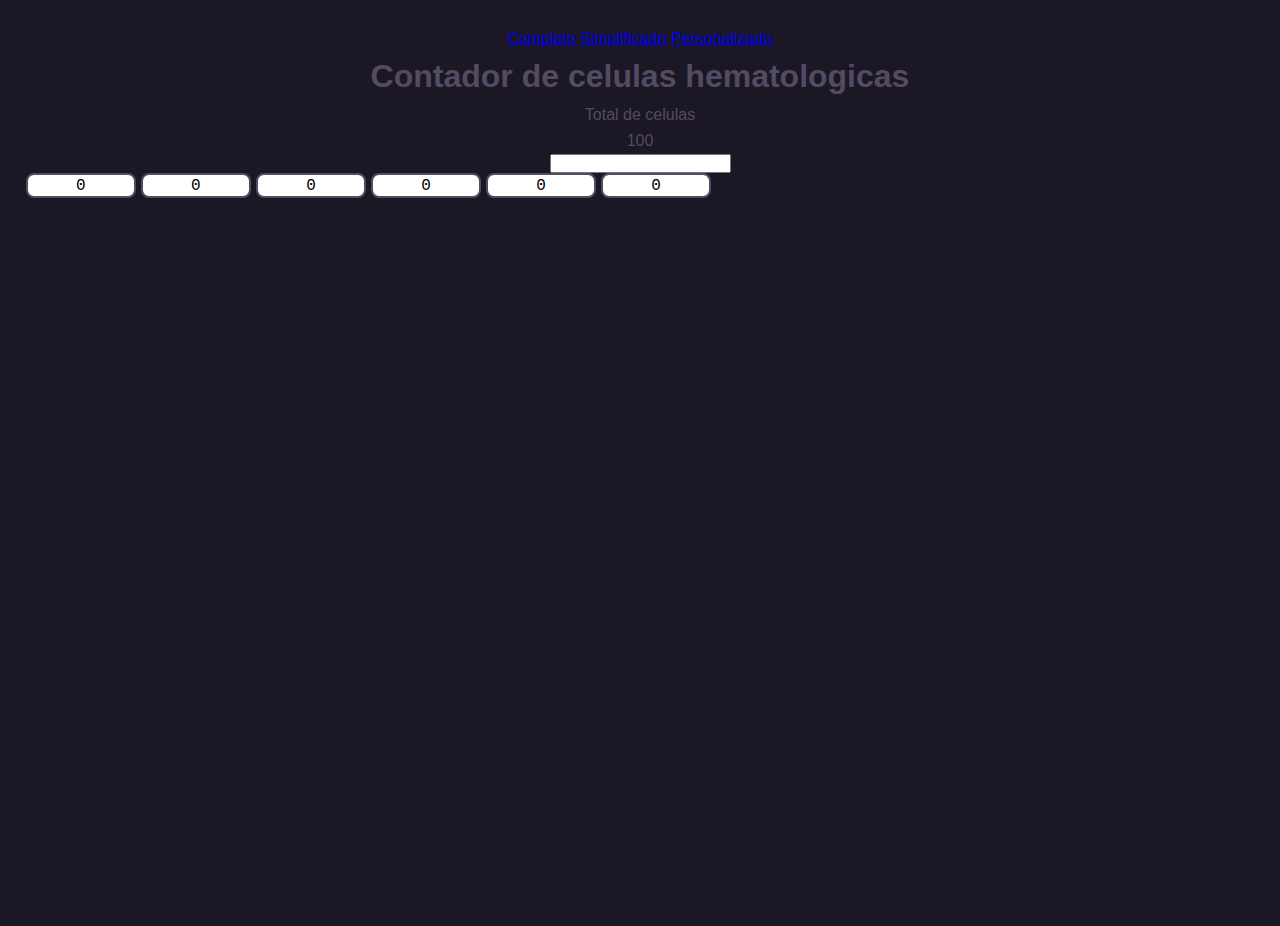
<file: index.html>
<!DOCTYPE html>
<html lang="pt-br">
<head>
    <meta charset="UTF-8">
    <meta name="viewport" content="width=device-width, initial-scale=1.0">
    <title>Contador Hematologico</title>
    <link rel="stylesheet" href="./styles/reset.css">
    <link rel="stylesheet" href="./styles/style.css">
</head>
<body>
    <header class="cabecalho">
        <nav class="menu">
            <a href="contador.html">Completo</a>
            <a href="index.html">Simplificado</a>
            <a href="contadorPersonalizado">Personalizado</a>
        </nav>
    </header>
    <h1>Contador de celulas hematologicas</h1>
    <label for="nTotal">Total de celulas</label>
    <p id="numero">100</p>
    <input type="text" id="nTotal">
    
    <main class="container">
        <form action="contagem">
        <textarea name="1" id="1" readonly>0</textarea>
        <textarea name="2" id="2" readonly>0</textarea>
        <textarea name="3" id="3" readonly>0</textarea>
        <textarea name="4" id="4" readonly>0</textarea>
        <textarea name="5" id="5" readonly>0</textarea>
        <textarea name="total" id="total">0</textarea>
    </form>
    </main>
    <script src="index.js"></script>
</body>
</html>
</file>
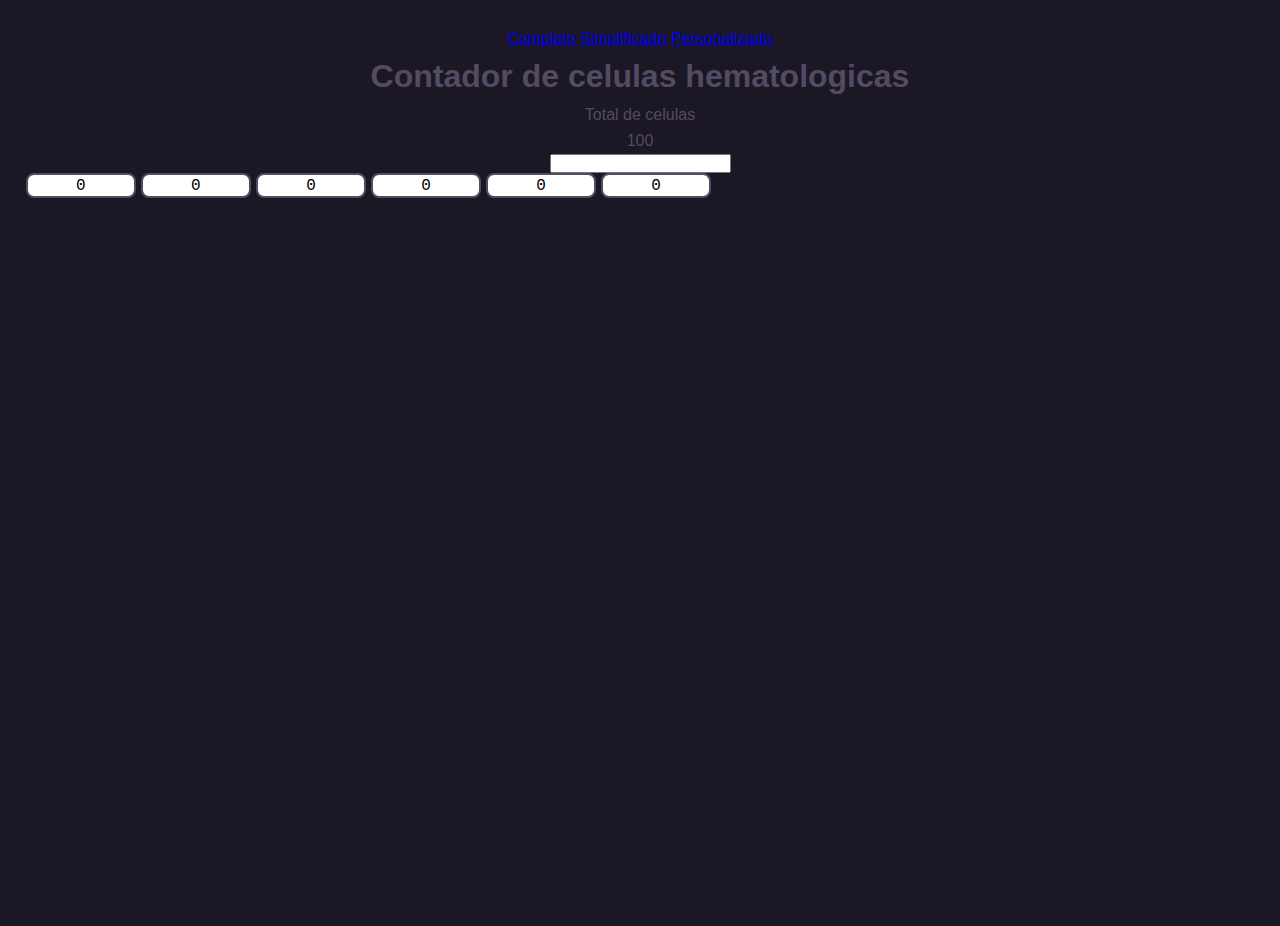
<file: contador.html>
<!DOCTYPE html>
<html lang="pt-br">
<head>
    <meta charset="UTF-8">
    <meta name="viewport" content="width=device-width, initial-scale=1.0">
    <title>Contador Completo</title>
    <link rel="stylesheet" href="./styles/reset.css">
    <link rel="stylesheet" href="./styles/style.css">
</head>
<body>
    <header class="cabecalho">
        <nav class="menu">
            <a href="contador.html">Completo</a>
            <a href="index.html">Simplificado</a>
            <a href="contadorPersonalizado">Personalizado</a>
        </nav>
    </header>
    <h1>Contador de celulas hematologicas</h1>
    <label for="nTotal">Total de celulas</label>
    <p id="numero">100</p>
    <input type="text" id="nTotal">
    
    <main class="container">
        <form action="contagem">
        <textarea name="1" id="1">0</textarea>
        <textarea name="2" id="2">0</textarea>
        <textarea name="3" id="3">0</textarea>
        <textarea name="4" id="4">0</textarea>
        <textarea name="5" id="5">0</textarea>
        <textarea name="total" id="total">0</textarea>
    </form>
    </main>

</body>
</html>
</file>
<file: styles/style.css>
:root {
    --cor-primaria: #1B1725;
    --cor-secundaria: #534B62;
    --cor-terciaria: #7c7c7c;
}

body {
    background-color: var(--cor-primaria);
    font-family: Arial, sans-serif;
    color: #534B62;
    height: 100vh;
    margin: 2%;
    box-sizing: border-box;
    align-items: center;
    display: flex;
    flex-direction: column;
}

textarea {
    width: 9%;
    height: 50%;
    font-size: 1rem;
    border: 2px solid #534B62;
    border-radius: 8px;
    text-align: center;
    padding: 2px;
    resize: none;
}

textarea:hover {
    background-color: #7c7c7c;
}

.container {
    display: flex;
    justify-content: space-between;
    gap: 1.25rem;
}
</file>
